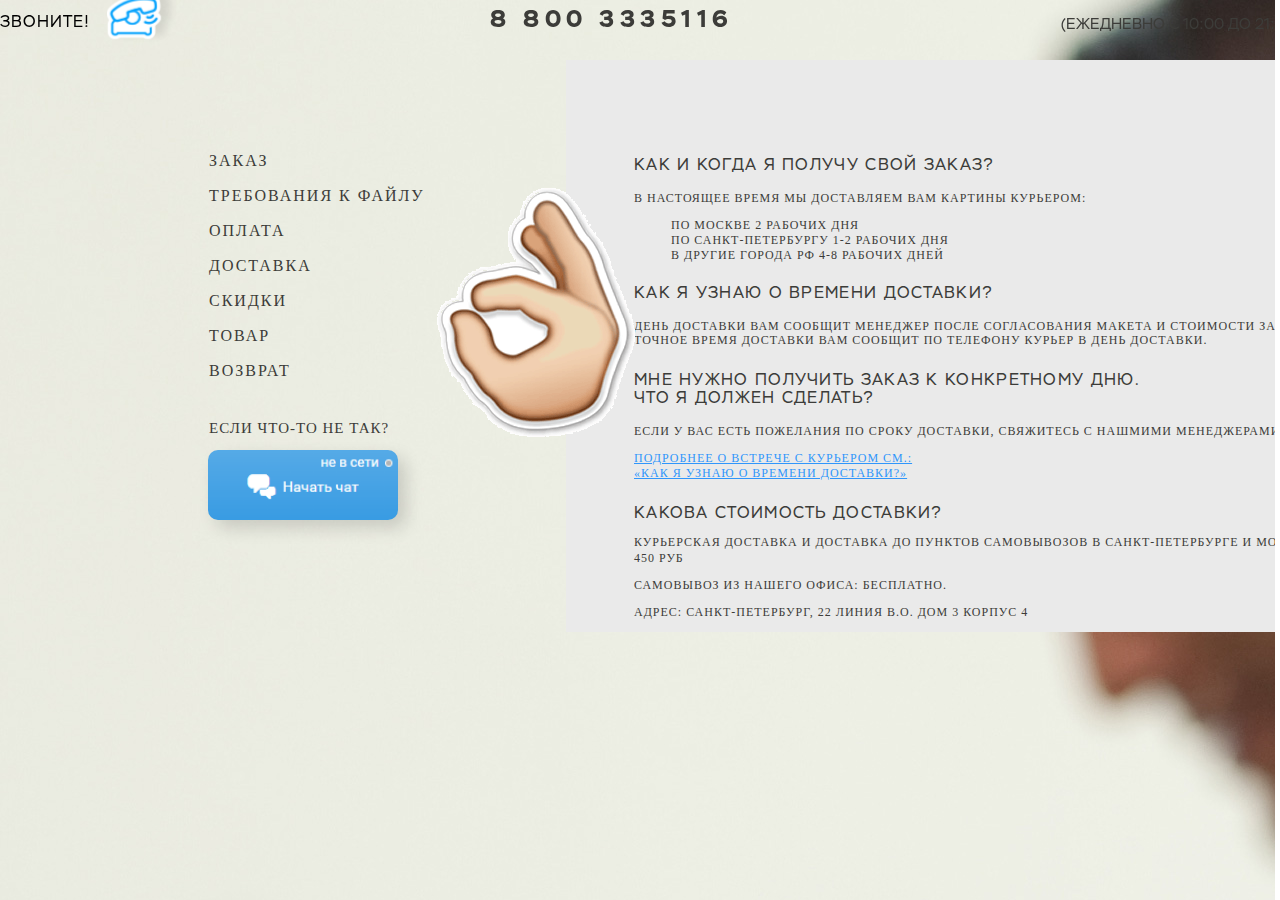
<file: support.html>
<!DOCTYPE html>
<html>

<head>
    <title>Pics 2 Pics</title>
    <meta charset="utf-8" />
    <link rel="stylesheet" type="text/css" href="css/style.css">
    <link rel="stylesheet" type="text/css" href="css/style_huge.css">
    <link rel="stylesheet" type="text/css" href="css/style_support.css">
    <link rel="stylesheet" type="text/css" href="plugins/fullpage/jquery.fullpage.min.css">
    <link rel="stylesheet" type="text/css" href="plugins/jqueryui-effects/jquery-ui.min.css">
</head>

<body>
    <!-- .stripe -->
    <div class="stripe hideBlocks">
        <div class="wrap">
            <span class="logo"></span>
            <div class="call">
                <a href="#">звоните!</a>
                <div class="call_dropdown">
                    <p>Закажите бесплатный обратный звонок</p>
                    <input type="text" placeholder="Введите ваш номер телефона" />
                    <a href="#">заказать</a>
                </div>
            </div>
            <h3>8 800 3335116</h3>
            <span class="period">(ежедневно с 10:00 до 21:00)</span>
            <a href="#" class="menu_open" data-open="nav" data-target="#nav">
                <span></span>
                <span></span>
                <span></span>
            </a>
        </div>
    </div>
    <!-- /.stripe -->
    <div class="left-block">
        <ul class="list">
            <li>Заказ</li>
            <li>Требования к файлу</li>
            <li>Оплата</li>
            <li>Доставка</li>
            <li>Скидки</li>
            <li>Товар</li>
            <li>Возврат</li>
        </ul>
        <div class="question">Если что-то не так?</div>
        <a class="chatBtn-sup" href=""></a>
    </div>
    <div class="right-block">
        <div class="text">
        <div class="first-part">
            <p class="large-text"> Как и когда я получу свой заказ?</p>
            <p class="norm-text">в настоящее время Мы доставляем ВАМ картины курьером:</p>
            <ul class="text-list">
                <li>по Москве 2 рабОЧИХ дня</li>
                <li>по Санкт-Петербургу 1-2 рАБОЧИХ ДнЯ</li>
                <li>в дрУГИЕ Города РФ 4-8 рАБОЧИХ ДнЕЙ</li>
            </ul>
            </div>
            <div class="second-part">
            <p class="large-text">Как я узнаю о времени доставки?</p>
            <p class="norm-text norm-text-close">День доставки вам сообщит менеджер после согласования макета и стоимости заказа.</p>
            <p class="norm-text norm-text-close3">Точное время доставки вам сообщит по телефону курьер в день доставки.</p>
            <p class="large-text large-text-close">Мне нужно получить заказ к конкретному дню.</p>
            <p class="large-text"> Что я должен сделать?</p>
            <p class="norm-text">Если у вас есть пожелания по сроку доставки, свяжитесь с нашмими менеджерами.</p>
            <a class="link-text" href="#">подробнее о встрече с курьером см.:</a><br>
            <a class="link-text link-text-underline" href="#">«Как я узнаю о времени доставки?»</a>
            </div>
            <div class="third-part">
            <p class="large-text">какова стоимость доставки?</p>
            <p class=" norm-text norm-text-close2" >курьерская доставка и доставка до пунктов самовывозов в санкт-петербурге и москве:</p>
            <p class="norm-text">450 руб</p>
            <p class="norm-text">самовывоз из нашего офиса: бесплатно.</p>
            <p class="norm-text">адрес: санкт-петербург, 22 линия в.о. дом 3 корпус 4</p>
            </div>
        </div>
    </div>
    <!-- Scripts -->
    <script type="text/javascript" src="js/jquery.js"></script>
    <script type="text/javascript" src="plugins/jqueryui-effects/jquery-ui.min.js"></script>
    <script type="text/javascript" src="plugins/tweenlite/TweenLite.min.js"></script>
    <script type="text/javascript" src="plugins/tweenlite/plugins/CSSPlugin.min.js"></script>
    <script type="text/javascript" src="plugins/tweenlite/easing/EasePack.min.js"></script>
    <script type="text/javascript" src="plugins/fullpage/jquery.easings.min.js"></script>
    <script type="text/javascript" src="plugins/fullpage/jquery.slimscroll.min.js"></script>
    <script type="text/javascript" src="plugins/fullpage/jquery.fullpage.min.js"></script>
    <script type="text/javascript" src="js/Site.js"></script>
    <script type="text/javascript" src="js/popup.js"></script>
</body>

</html>
</file>
<file: css/style.css>
/************************************************************
  Fonts
************************************************************/

@font-face {
  font-family: "Stem_medium";
  src: url("../font/stem/Stem-Medium.eot?") format("eot"),
     url("../font/stem/Stem-Medium.woff") format("woff"),
     url("../font/stem/Stem-Medium.ttf") format("truetype");
}
@font-face {
  font-family: "Stem_regular";
  src: url("../font/stem-fonts/stm55.eot?") format("eot"),
     url("../font/stem-fonts/stm55.woff") format("woff"),
     url("../font/stem-fonts/stm55.ttf") format("truetype");
}
@font-face {
  font-family: "Stem_hairline";
  src: url("../font/stem-fonts/stm15.eot?") format("eot"),
       url("../font/stem-fonts/stm15.woff") format("woff"),
       url("../font/stem-fonts/stm15.ttf") format("truetype");
}
@font-face {
  font-family: "Stem_thin";
  src: url("../font/stem-fonts/stm25.eot?") format("eot"),
     url("../font/stem-fonts/stm25.woff") format("woff"),
     url("../font/stem-fonts/stm25.ttf") format("truetype");
}
@font-face {
  font-family: "Stem_bold";
  src: url("../font/stem-fonts/stm75.eot?") format("eot"),
     url("../font/stem-fonts/stm75.woff") format("woff"),
     url("../font/stem-fonts/stm75.ttf") format("truetype");
}
@font-face {
  font-family: "Stem_light";
  src: url("../font/stem-fonts/stm45.eot?") format("eot"),
     url("../font/stem-fonts/stm45.woff") format("woff"),
     url("../font/stem-fonts/stm45.ttf") format("truetype");
}
@font-face {
  font-family: "Stem_light_italic";
  src: url("../font/stem-fonts/stm46.eot?") format("eot"),
     url("../font/stem-fonts/stm46.woff") format("woff"),
     url("../font/stem-fonts/stm46.ttf") format("truetype");
}
@font-face {
  font-family: "Stem_medium_italic";
  src: url("../font/stem-fonts/stm66.eot?") format("eot"),
       url("../font/stem-fonts/stm66.woff") format("woff"),
       url("../font/stem-fonts/stm66.ttf") format("truetype");
}
@font-face {
  font-family: "Stem_italic";
  src: url("../font/stem-fonts/stm56.eot?") format("eot"),
     url("../font/stem-fonts/stm56.woff") format("woff"),
     url("../font/stem-fonts/stm56.ttf") format("truetype");
}
@font-face {
  font-family: 'ShangoSansRegular';
  src: url('../font/shango-sans/ShangoSansRegular.eot');
  src: url('../font/shango-sans/ShangoSansRegular.eot?#iefix') format('embedded-opentype'),
       url('../font/shango-sans/ShangoSansRegular.woff2') format('woff2'),
       url('../font/shango-sans/ShangoSansRegular.woff') format('woff'),
       url('../font/shango-sans/ShangoSansRegular.ttf') format('truetype'),
       url('../font/shango-sans/ShangoSansRegular.svg#ShangoSansRegular') format('svg');
  font-weight: normal;
  font-style: normal;
}


/************************************************************
  Basic styles
************************************************************/

html{ font-size: 100%; }
body{ margin: 0; min-width: 1300px; }
.wrap{ width: 1300px; margin: 0 auto; /*height: 100%;*/ }
.clearfix{ clear: both; }
.text-center{ text-align: center; }
.text-right{ text-align: right; }
.hidden{ display: none; }
.section{ position: relative; }

.slimScrollBar{ display: none !important; }

.rotated {
    -webkit-transform-origin: 100% 0;
    transform-origin: 100% 0;

    -webkit-transform: rotate(-90deg);
    transform: rotate(-90deg);
    filter: progid:DXImageTransform.Microsoft.BasicImage(rotation=3);
}



/************************************************************
  Common elements
************************************************************/

/* Fixed to top line */
@media only screen and (max-width: 1440px){
    .stripe .call{
        left: 0px !important;
    }
    .stripe .logo{
        left: -15px !important;
    }
    .stripe .period{
        right: 0 !important;
    }
    .stripe .menu_open{
        right: 0 !important;
    }
    .stripe .wrap{
        position: relative;
    }
}
.stripe{
    position: fixed;
    top: 0;
    left: 0;
    width: 100%;
    font-size: 100%;
    z-index: 70;
    padding-top: 0px;
    padding-bottom: 0px;
    -webkit-transition: background 0.2s ease-out;
    transition: background 0.2s ease-out;
}
.stripe h3{
    text-align: center;
    font-size: 24px;
    margin: 0;
    margin-top: 9px;
    line-height: 20px;
    letter-spacing: 5.5px;
    font-family: "Stem_bold", sans-serif;
    margin-left: -76px;
}
.stripe .call{
    position: absolute;
    top: -10px;
    left: 3.3rem;
    height: 50px;
}
.stripe .call > a{
    line-height: 3.125rem;
    font-size: 16px;
    letter-spacing: 1px;
    text-transform: uppercase;
    text-decoration: none;
    color: #000;
    position: relative;
    font-family: "Stem_regular", sans-serif;
}
.stripe .call > a:after{
    display: block;
    content: "";
    position: absolute;
    top: -25px;
    left: 115px;
    width: 55px;
    height: 55px;
    background-repeat: no-repeat;
    background-size: 100%;
    background-position: center;
    background-image: url('../img/p2p-phone-icon.png');
    -webkit-transform: scale(1.3);
            transform: scale(1.3);

}
.stripe .call > div{
    display: none;
    position: absolute;
    width: 390px;
    padding: 10px 24px;
    height: 180px;
    top: 50px;
    left: 0px;
    background: #fbeb95;
    box-shadow: 0 0 32px 0 rgba(0,0,0,0.2);
    z-index: 1010;
    box-sizing: border-box;
    text-align: center;
}
.stripe .call > div.opened{
    display: block;
}
.stripe .call > div p{
    font-family: "Stem_light", sans-serif;
    font-size: 0.9rem;
    color: #00c853;
    text-transform: uppercase;
}
.stripe .call > div input{
    font-family: "Stem_light", sans-serif;
    font-size: 0.9rem;
    color: #000;
    border: none;
    height: 35px;
    line-height: 35px;
    padding: 0 5px;
    width: 100%;
    margin: 5px 0;
    outline: none;
    box-sizing: border-box;
}
.stripe .call > div a{
    display: inline-block;
    height: 38px;
    line-height: 38px;
    padding: 0 15px;
    text-decoration: none;
    text-transform: uppercase;
    font-family: "Stem_bold", sans-serif;
    font-size: 1rem;
    background: #63dd16;
    color: #fff;
    border-radius: 3px;
    letter-spacing: 1px;
    margin-top: 20px;
}
.stripe .period{
    position: absolute;
    top: -10px;
    line-height: 50px;
    font-family: "Stem_regular", sans-serif;
}
.stripe .logo{
    display: inline-block;
    position: absolute;
    top: 52px;
    left: 52px;
    height: 122px;
    width: 100px;
    opacity: 1;
    -webkit-transition: all 0.2s ease-out;
    transition: all 0.2s ease-out;

    background-repeat: no-repeat;
    background-size: contain;
    background-image: url(../img/logo.png);
}
.stripe .menu_open{
    display: inline-block;
    position: absolute;
    top: 74px;
    right: 70px;
    height: 60px;
    width: 60px;
    background: #fff;
    padding: 23px 0;
    box-shadow: 0 0 32px 0 rgba(0,0,0,0.1);
    box-sizing: border-box;
    opacity: 1;
    -webkit-transition: all 0.2s ease-out;
    transition: all 0.2s ease-out;
}
.stripe .menu_open span{
    position: relative;
    width: 24px;
    height: 3px;
    background: #000;
    display: block;
    margin-bottom: 3px;
    left: 50%;
    margin-left: -12px;
}
.stripe.hideBlocks .logo,
.stripe.hideBlocks .menu_open{
    opacity: 0 !important;
}


/* Fixed to bottom button */
.actionBtn.fixed{
    position: fixed;
    bottom: 3px;
    left: 48%;
    margin-left: -156px;
}
.actionBtn{
    width: 312px;
    height: 180px;
    line-height: 180px;
    z-index: 50;
    font-size: 100%;

    background-position: center;
    background-repeat: no-repeat;
    background-size: cover;
    background-image: -webkit-radial-gradient(center ellipse, rgba(3,162,254,1) 0%, rgba(162,221,255,0) 72%, rgba(255,255,255,0) 100%);
    background-image: radial-gradient(ellipse at center, rgba(3,162,254,1) 0%, rgba(162,221,255,0) 72%, rgba(255,255,255,0) 100%);

    text-align: center;
}
.actionBtn-footer{
    background-image: -webkit-radial-gradient(center ellipse, rgba(250,99,62,1) 0%, rgba(253,197,184,0) 72%, rgba(255,255,255,0) 100%);
    background-image: radial-gradient(ellipse at center, rgba(250,99,62,1) 0%, rgba(253,197,184,0) 72%, rgba(255,255,255,0) 100%);
}
.actionBtn a{
    display: inline-block;
    height: 47px;
    line-height: 49px;
    font-family: 'ShangoSansRegular', sans-serif;
    text-decoration: none;
    font-size: 16px;
    font-weight: 700;
    letter-spacing: 3px;
    border: 2px solid #fff;
    border-radius: 40px;
    color: #fff;
    background: transparent;
    padding: 8px 28px;

    -webkit-transition: all 0.2s ease-out;
    transition: all 0.2s ease-out;
}

.actionBtn a:hover{
    background: #fff;
    color: #03a3fe;
}
.actionBtn span{
    display: inline-block;
    position: absolute;
    top: 15px;
    left: 3px;

    width: 150px;
    height: 78px;
    background-position: center;
    background-repeat: no-repeat;
    background-size: cover;
    background-image: url(../img/for_free_blue.png);
}
.actionBtn-footer span{
    background-image: url(../img/for_free.png);
    background-size: 65%;
}
.chatBtn {
  width: 190px;
  height: 70px;
  line-height: 180px;
  z-index: 50;
  font-size: 100%;
  border-radius: 10px;

  background-position: center;
  background-repeat: no-repeat;
  background-size: cover;
  background-color: #51a8e6;
  background-image: url(../img/Chatbtn.png);

  text-align: center;
  box-shadow: 8px 8px 17px 0 rgba(0,0,0,0.15);
}
/* Sections title */
.sectionTitle{
    padding-left: 290px;
    font-family: 'ShangoSansRegular', sans-serif;
    font-size: 70px;
    margin: 0;
    text-align: center;
    font-weight: 400;
}


/* nav block */
.menu{
    position: fixed;
    top: 0;
    left: 0;
    right: 0;
    bottom: 0;
    z-index: 10000;
    display: none;
    opacity: 0;
}
.menu .main_wrap{
    position: absolute;
    left: 0;
    top: 0;
    right: 0;
    bottom: 0;
    padding: 10px 60px;
    background-color: rgba(255,255,255,0.90);
}
.menu a.close{
    display: inline-block;
    position: absolute;
    top: 80px;
    right: 47px;
    width: 40px;
    height: 40px;

    background-repeat: no-repeat;
    background-size: cover;
    background-position: center;
    background-image: url(../img/icons/close.png);
}
.menu .main_wrap{
    background-color: rgba(249, 110, 34, 0.84);
}
.menu .wrap_table{
    display: table;
    width: 100%;
    height: 100%;
}
.menu .wrap_cell{
    display: table-cell;
    vertical-align: middle;
    width: 100%;
    height: 100%;
}
.menu ul{
    margin: 0;
    padding: 0;
    font-size: 100%;
}
.menu ul ul{
    margin: 5px 0;
}
.menu ul li{
    list-style: none;
    margin-bottom: 3px;
}
.menu ul.menu_list > li > a{
    position: relative;
    font-family: "Stem_bold", sans-serif;
    color: #fff;
    text-decoration: none;
    text-transform: uppercase;
    font-size: 1.6em;
    letter-spacing: 2px;
}
.menu ul.menu_list ul a{
    position: relative;
    font-family: "Stem_regular", sans-serif;
    color: #fff;
    text-decoration: none;
    text-transform: uppercase;
    font-size: 0.9em;
}
.menu ul.menu_list a:hover{
    color: #ffeca8;
}
.menu ul.menu_list a:hover:after{
    display: block;
    content: "";
    position: absolute;
    bottom: 1px;
    left: 0;
    height: 1px;
    width: 100%;
    background: #ffeca8;
}
.menu ul li.hover ul{
    position: static;
}
.menu ul ul{
    position: absolute;
    left: -10000px;
}


/* suppurt block */



/************************************************************
  Intro block
************************************************************/

.section.intro{
    font-size: 100%;
}
.section.intro .wrap{
    position: relative;
}
.section.intro .content{
    position: absolute;
    top: 0;
    left: 0;
    right: 0;
    bottom: 0;
    width: 100%;
    background-position: 0 0 0 0;
    background-repeat: no-repeat;
    background-size: cover;
    background-image: url("../img/bg.jpg");
}
.section.intro h1{
    letter-spacing: 5.5px;
    font-family: 'ShangoSansRegular';
    color: #fff;
    text-transform: uppercase;
    font-size: 70px;
    font-weight: 400;
    text-shadow: 10px -10px 10px rgba(0,0,0,0.1);
}
.section.intro .by_you{
    float: left;
    /*margin-top: 112px;*/
    margin-top: 6.5%;
    margin-left: 1.1%;
    /*margin-left: 18px;*/
    text-align: left;
}
.section.intro .by_us{
    float: right;
    /*margin-top: 112px;*/
    margin-top: 6.5%;
    /*margin-right: 100px;*/
    margin-right: 5.8%;
    text-align: right;
}
/*.section.intro .stickers{
  float: right;
}*/
.order1 {
    width: 200px;
    height: 148px;
    position: absolute;
    right: 80px;
    top: 540px;
    display: none;
}

.white-circle {
    width: 197px;
    height: 192px;
    position: absolute;
    right: 80px;
    top: 300px;
    display: none;
}

.blue-circle {
    width: 172px;
    height: 172px;
    border-radius: 50%;
    position: absolute;
    right: 315px;
    top: 425px;
    display: none;
}




/************************************************************
  Service block
************************************************************/

@media only screen and (max-width: 1440px){
    .section.service .service_wrap{
        width: 1170px;
        margin: 0 auto;
    }
    .section.service .service_wrap .service-block{
        width: 390px !important;
    }
}
@media only screen and (max-height: 800px){
    .section.service .service_wrap .service-block{
        height: 200px !important;
    }
    .section.service .service_wrap .service-block .icon{
        width: 80px !important;
        height: 80px !important;
    }
    .section.service .service_wrap .service-block h4{
        font-size: 0.8em !important;
    }
}

.section.service{
    font-size: 100%;
    background: #eaeaea url("../img/background_service.png") center no-repeat;
    background-size: 100%;
}
.section.service .wrap{
    display: -webkit-box;
    display: -webkit-flex;
    display: -ms-flexbox;
    display: flex;
    -webkit-box-orient: vertical;
    -webkit-box-direction: normal;
    -webkit-flex-direction: column;
        -ms-flex-direction: column;
            flex-direction: column;
    -webkit-box-pack: justify;
    -webkit-justify-content: space-between;
        -ms-flex-pack: justify;
            justify-content: space-between;
    -webkit-flex-wrap: wrap;
        -ms-flex-wrap: wrap;
            flex-wrap: wrap;
    padding-top: 75px;
    padding-bottom: 80px;
    max-width: 1300px;
}
.section.service .wrap .sectionTitle{
  padding-left: 0px;
  text-align: center;
  font-family: 'ShangoSansRegular';
  letter-spacing: 5.5px;
  font-size: 70px;
  font-weight: 400;
  margin-top: 0px;
  margin-bottom: 75px;
  padding-right: 68px;
}
.section.service .service_wrap{
    overflow: hidden;
    padding: 0;
    padding-top: 270px;
    padding-left: 20px;
}
.section.service .service_wrap .service-block{
    width: 430px;
    float: left;
    height: 255px;
    text-align: center;
    margin-left: 260px;
    margin-top: 10px;
    margin-bottom: 80px;
}
.section.service .service_wrap .service-block:nth-child(odd){
    margin-left: 20px;
    margin-top: 0px;
    margin-bottom: 80px;
}
/*//////////////////////////////////////////////////////////////////////////////*/
.section.service .service_wrap .service-block-nature{
  margin-left: 260px;
  margin-top: 188px;
  margin-bottom: 15px;
  position: relative;
}
.section.service .service_wrap .service-block:last-child{
  margin-bottom: 0;
}
.section.service .service_wrap .service-block-nature::after{
    content: '';
    display: block;
    background: url('../img/icons/icon-01.png') no-repeat center;
    height: 220px;
    width: 220px;
    position: absolute;
    bottom: 240px;
    left: 103px;
}
/*//////////////////////////////////////////////////////////////////////////////*/
.section.service .service_wrap .service-block-car{
    margin-top: 0px;
    margin-left: 286px;
    position: relative;
}
.section.service .service_wrap .service-block-car::after{
    content: '';
    display: block;
    background: url('../img/icons/icon-02.png') no-repeat center;
    height: 220px;
    width: 250px;
    position: absolute;
    bottom: 215px;
    left: 50px;
}
/*//////////////////////////////////////////////////////////////////////////////*/
.section.service .service_wrap .service-block-thumb_up{
    margin-left: 286px;
    position: relative;
}
.section.service .service_wrap .service-block-thumb_up::after{
    content: '';
    display: block;
    background: url('../img/icons/icon-04.png') no-repeat center;
    height: 220px;
    width: 250px;
    position: absolute;
    bottom: 215px;
    left: 88px;
}
/*//////////////////////////////////////////////////////////////////////////////*/
.section.service .service_wrap .service-block-smile{
    margin-left: 285px;
    margin-top: 0px;
    position: relative;
}
.section.service .service_wrap .service-block-smile::after{
    content: '';
    display: block;
    background: url('../img/icons/icon-05.png') no-repeat center;
    height: 220px;
    width: 250px;
    position: absolute;
    bottom: 210px;
    left: 92px;
}
/*//////////////////////////////////////////////////////////////////////////////*/
.section.service .service_wrap .service-block-sun{
    margin-left: 285px;
    margin-top: 15px;
    position: relative;
    padding-top: 13px;
}
.section.service .service_wrap .service-block-sun::after{
    content: '';
    display: block;
    background: url('../img/icons/icon-06.png') no-repeat center;
    height: 220px;
    width: 250px;
    position: absolute;
    bottom: 210px;
    left: 88px;
}
/*//////////////////////////////////////////////////////////////////////////////*/
.section.service .service_wrap .service-block-stars{
    margin-left: 285px;
    margin-top: 13px;
    position: relative;
}
.section.service .service_wrap .service-block-stars::after{
    content: '';
    display: block;
    background: url('../img/icons/icon-03.png') no-repeat center;
    height: 220px;
    width: 250px;
    position: absolute;
    bottom: 202px;
    left: 92px;
}
/*//////////////////////////////////////////////////////////////////////////////*/
.section.service .service_wrap .service-block h4{
    font-family: "StemBold", sans-serif;
    font-size: 12px;
    text-transform: uppercase;
    color: #000;
    letter-spacing: 2px;
    margin: 10px 0 0 0;
    font-weight: 700;
}
.section.service .service_wrap .service-block p{
    font-family: "Stem-Regular", sans-serif;
    font-size: 12px;
    letter-spacing: 2px;
    color: #000;
    margin: 7px 0 0px 0;
    text-transform: uppercase;
}
.section.service .service_wrap .service-block a{
    font-family: "Stem_italic", sans-serif;
    font-size: 12px;
    color: #62acf6;
}
.section.service .service_wrap .service-block a.light{
    color: #88e04f;
}


/************************************************************
  About block
************************************************************/
.section .about{
    font-size: 100%;
    position: relative;
}
/*////////////////////////////////////////////////////////////////////////////*/
.section.about .sectionTitle{
  text-align: center;
  font-family: 'ShangoSansRegular';
  letter-spacing: 5.5px;
  font-size: 70px;
  font-weight: 400;
  margin-top: 5px;
  margin-bottom: 10px;
  margin-right: 360px;
  position: relative;
}
.section.about .sectionTitle .rus-sun{
  display: inline-block;
  vertical-align: bottom;
  padding: 0;
  width: 65px;
  height: 70px;
  background: url('../img/emoji/0006.png') no-repeat bottom;
  background-size: cover;
}
/*////////////////////////////////////////////////////////////////////////////*/
.section.about .wrap{
    background: #eaeaea;
    /*padding-top: 70px;
    padding-bottom: 80px;*/
    padding-top: 4%;
    padding-bottom: 5.5%;
}
.section.about .about_wrap{
    /*width: 1588px;*/
    width: 92.85%;
    margin: 0 auto;
    margin-left: 0px;
    /*padding-left: 20px;*/
    padding-left: 1.2%;
}
.section.about .about_group{
    display: -webkit-box;
    display: -webkit-flex;
    display: -ms-flexbox;
    display: flex;
    -webkit-box-orient: horizontal;
    -webkit-box-direction: normal;
    -webkit-flex-direction: row;
        -ms-flex-direction: row;
            flex-direction: row;
    -webkit-box-pack: justify;
    -webkit-justify-content: space-between;
        -ms-flex-pack: justify;
            justify-content: space-between;
    -webkit-box-align: center;
    -webkit-align-items: center;
        -ms-flex-align: center;
            align-items: center;
    /*margin-top: 52px;*/
    margin-top: 3.2%;
    margin-left: 0px;
    /*margin-right: -20px;*/
    /*margin-right: -1.2%;*/
    /*margin-bottom: -120px;*/
    margin-bottom: -7.7%;
    padding: 0;
    position: relative;
    width: 100%;
}
.section.about .about_group:last-child{
  /*margin-bottom: 100px;*/
  margin-bottom: 7.5%;
}
/*/////////////////////////////////////////////////////////////////////////////*/
/*/////////////////////////////////////////////////////////////////////////////*/
/*/////////////////////////////////////////////////////////////////////////////*/
.section.about .about_group .col_min{
    display: -webkit-box;
    display: -webkit-flex;
    display: -ms-flexbox;
    display: flex;
    -webkit-box-orient: vertical;
    -webkit-box-direction: normal;
    -webkit-flex-direction: column;
        -ms-flex-direction: column;
            flex-direction: column;
    -webkit-box-align: start;
    -webkit-align-items: flex-start;
        -ms-flex-align: start;
            align-items: flex-start;
    background: #fff;
    /*width: 820px;*/
    width: 51.6%;
    padding-top: 62px;
    padding-bottom: 53px;
    padding-left: 70px;
    padding-right: 140px;
}
.section.about .about_group-two .col_min,
.section.about .about_group-four .col_min,
.section.about .about_group-six .col_min{
    padding-top: 62px;
    padding-bottom: 53px;
    padding-left: 145px;
    padding-right: 64px;
    /*width: 895px;*/
}
/*/////////////////////////////////////////////////////////////////////////////*/
.section.about .about_group .col_max{
    width: 490px;
    height: 490px;
    /*width: 30.9%;
    height: 30.9%;*/
}
.section.about .about_group-two .col_max,
.section.about .about_group-four .col_max,
.section.about .about_group-six .col_max{
  margin-right: 0px;
}
/*/////////////////////////////////////////////////////////////////////////////*/
/*/////////////////////////////////////////////////////////////////////////////*/
/*/////////////////////////////////////////////////////////////////////////////*/
.section.about .about_group-four .col_min-four,
.section.about .about_group-six .col_min-six{
    -webkit-box-align: end;
    -webkit-align-items: flex-end;
        -ms-flex-align: end;
                -ms-grid-row-align: flex-end;
            align-items: flex-end;
}
.section.about .about_group-one .col_min{
    position: relative;
  }
.section.about .about_group-two .col_min{
  display: -webkit-box;
  display: -webkit-flex;
  display: -ms-flexbox;
  display: flex;
  -webkit-box-orient: horizontal;
  -webkit-box-direction: normal;
  -webkit-flex-direction: row;
      -ms-flex-direction: row;
          flex-direction: row;
  -webkit-box-pack: justify;
  -webkit-justify-content: space-between;
      -ms-flex-pack: justify;
          justify-content: space-between;
}
.section.about .about_group-two .col_min-column{
  display: -webkit-box;
  display: -webkit-flex;
  display: -ms-flexbox;
  display: flex;
  -webkit-box-orient: vertical;
  -webkit-box-direction: normal;
  -webkit-flex-direction: column;
      -ms-flex-direction: column;
          flex-direction: column;
  -webkit-box-pack: justify;
  -webkit-justify-content: space-between;
      -ms-flex-pack: justify;
          justify-content: space-between;
}
.section.about .about_group-one .col_min-column{
  display: -webkit-box;
  display: -webkit-flex;
  display: -ms-flexbox;
  display: flex;
  -webkit-box-orient: vertical;
  -webkit-box-direction: normal;
  -webkit-flex-direction: column;
      -ms-flex-direction: column;
          flex-direction: column;
  -webkit-box-pack: justify;
  -webkit-justify-content: space-between;
      -ms-flex-pack: justify;
          justify-content: space-between;
  position: relative;
}
/*/////////////////////////////////////////////////////////////////////////////*/
/*/////////////////////////////////////////////////////////////////////////////*/
/*/////////////////////////////////////////////////////////////////////////////*/
.col_min p{
    vertical-align: middle;
    margin: 0;
    font-family: "Stem-Regular", sans-serif;
    font-size: 12px;
    line-height: 20px;
    letter-spacing: 3px;
    color: #ff3703;
    text-align: left;
    text-transform: uppercase;
    font-weight: 700;
}
.about_group-two .col_min-column p,
.about_group-four .col_min-four p,
.about_group-six .col_min-six p{
    text-align: right;
}
.col_min h3{
    vertical-align: middle;
    margin: 0;
    padding: 0;
    margin-bottom: 20px;
    font-family: "Stem-Medium", sans-serif;
    font-size: 28px;
    letter-spacing: 6.5px;
    font-weight: bold;
    color: #ff3703;
    text-align: left;
    text-transform: uppercase;
}
.about_group-two .col_min h3{
    text-align: right;
}
/*/////////////////////////////////////////////////////////////////////////////*/
.section.about .about_group-six .col_min{
  position: relative;
}
.section.about .about_group-six .col_min::after{
  content: '';
  position: absolute;
  top: 160px;
  left: 300px;
  width: 300px;
  height: 320px;
  background: url('../img/emoji/honey2_large.png') no-repeat 50%/cover;
}
/*/////////////////////////////////////////////////////////////////////////////*/
/*/////////////////////////////////////////////////////////////////////////////*/
/*/////////////////////////////////////////////////////////////////////////////*/
.static-btn{
  position: absolute;
  /*top:-50px;
  left: 650px;*/
  top: 10%;
  left: 61%;
  display: block;
  /*width: 300px;*/
  width: 31%;
  height: 65%;
  /*height: 300px;*/
  background: url('../img/btn-static.png') no-repeat center;
  background-size: 100%;
}
.block-btn{
  position: absolute;
  /*top: 120px;
  left: 50px;*/
  top: 35%;
  left: 0%;
  display: block;
  /*width: 250px;
  height: 250px;*/
  width: 28%;
  height: 30%;
  background: url('../img/btn-block.png') no-repeat center;
  background-size: contain;
}
/*/////////////////////////////////////////////////////////////////////////////*/
/*/////////////////////////////////////////////////////////////////////////////*/
/*/////////////////////////////////////////////////////////////////////////////*/
/*/////////////////////////////////////////////////////////////////////////////*/
.about_block.recall{
    position: relative;
    overflow: hidden;
    background-repeat: no-repeat;
    background-position: center;
    background-size: cover;
    z-index: 20;
    width: 490px;
    height: 490px;
}
.about_block.recall .layer{
    position: absolute;
    display: table;
    width: 100%;
    height: 100%;
    top: 0;
    left: 0;
    z-index: 25;
    background: rgba(255, 51, 0, 0.84);
    opacity: 0;
}
.about_block.recall .layer > div{
    display: table-cell;
    vertical-align: middle;
    width: 100%;
    height: 100%;
    z-index: 30;
    text-align: center;
}
/*////////////////////////////////////////////////////////////////////////*/
.about_block.recall .layer .photo{
    position: absolute;
    display: block;
    top: 40px;
    left: 230px;
    margin-left: -55px;
    height: 170px;
    width: 170px;
    background-repeat: no-repeat;
    background-position: center;
    background-size: 100%;

}
.about_block.recall .layer .photo:before{
    position: absolute;
    display: block;
    content: "";
    left: -116px;
    top: 68px;
    width: 135px;
    height: 135px;
    background-repeat: no-repeat;
    background-position: center;
    background-size: 80%;
    background-image: url(../img/cite.png);
}
/*////////////////////////////////////////////////////////////////////////*/
.about_group-two .about_block.recall .layer .photo{
    top: 50px;
    left: 230px;
    margin-left: -55px;
}
.about_group-two .about_block.recall .layer .photo:before{
    left: -112px;
    top: 72px;
}
.about_group-three .about_block.recall .layer .photo{
    top: 40px;
    left: 218px;
    margin-left: -55px;
}
.about_group-three .about_block.recall .layer .photo:before{
    left: -111px;
    top: 72px;
}
.about_group-four .about_block.recall .layer .photo:before{
    left: -111px;
    top: 72px;
}

.about_group-five .about_block.recall .layer .photo{
  top: 40px;
  left: 222px;
  margin-left: -55px;
}
.about_group-five .about_block.recall .layer .photo:before{
    left: -110px;
    top: 72px;
}
.about_group-six .about_block.recall .layer .photo{
  top: 38px;
  left: 224px;
  margin-left: -55px;
}
.about_group-six .about_block.recall .layer .photo:before{
    left: -108px;
    top: 72px;
}

/*////////////////////////////////////////////////////////////////////////*/
.about_block.recall .layer p{
    font-family: "Stem_regular", sans-serif;
    font-size: 16px;
    color: #fff;
    width: 100%;
    margin: 0 auto;
    line-height: 21px;
    letter-spacing: 2px;
    margin-top: 20px;
}
.about_block.recall:first-child .layer p{
    margin-top: 115px;
}
.about_group-two .about_block.recall .layer p{
  margin-top: 95px;
}
.about_group-three .about_block.recall .layer p{
  margin-top: 73px;
}
.about_group-four .about_block.recall .layer p{
  margin-top: 73px;
}
.about_group-five .about_block.recall .layer p{
  margin-top: 73px;
}
.about_group-six .about_block.recall .layer p{
  margin-top: 95px;
}
/*////////////////////////////////////////////////////////////////////////*/

/*////////////////////////////////////////////////////////////////////////*/
.about_block.recall .layer .name{
    position: absolute;
    display: block;
    width: 100%;
    bottom: 110px;
    left: 0;
    font-family: "Stem_medium_italic", sans-serif;
    color: #fff;
    font-size: 16px;
    text-align: center;
}
.about_block.recall:first-child .layer .name{
  bottom: 70px;
  left: 0;
}
.about_group-two .about_block.recall:first-child .layer .name{
  bottom: 118px;
  left: 0;
}
.about_group-three .about_block.recall:first-child .layer .name{
  bottom: 128px;
  left: 0;
}
.about_group-four .about_block.recall:first-child .layer .name{
  bottom: 128px;
  left: 0;
}
.about_group-five .about_block.recall:first-child .layer .name{
  bottom: 128px;
  left: 0;
}
.about_group-six .about_block.recall:first-child .layer .name{
  bottom: 108px;
  left: 0;
}
/*////////////////////////////////////////////////////////////////////////*/
/*/////////////////////////////////////////////////////////////////////////////*/
/*/////////////////////////////////////////////////////////////////////////////*/
/*/////////////////////////////////////////////////////////////////////////////*/




/*@media only screen and (max-width: 1440px){
    .section.about .about_wrap{
        width: 1050px;
    }
    .section.about .about_group .col_min{
        width: 310px;
    }
    .section.about .about_group .col_max{
        width: 680px;
    }
    .section.about .about_group .col_min .about_block{
        width: 310px;
        height: 310px;
    }
    .section.about .about_group .col_max .about_block{
        width: 490px;
        height: 490px;
        background-size: cover;
        box-shadow: 8px -6px 41.86px 4.14px rgba(0, 0, 0, 0.3);
    }
}*/


/************************************************************
  Styles block
************************************************************/

.section.styles{
    font-size: 100%;
    background: #d1eaff;
}
.section.styles .sectionTitle{
    text-align: center;
    font-family: 'ShangoSansRegular';
    letter-spacing: 5.5px;
    font-size: 70px;
    font-weight: 400;
    /*margin-top: 75px;*/
    margin-top: 4.5%;
    margin-bottom: 10px;
    padding-right: 360px;
    position: relative;
    z-index: 5;
}
.note{
  font-size: 50px;
  vertical-align: top;
}

/*.section.styles .table{
    display: table;
    height: 100%;
    width: 100%;
}
.section.styles .table .row{
    display: table-row;
}*/

.section.styles .wrap{
    padding-bottom: 80px;
    overflow: hidden;
    position: relative;
    height: 100%;
    box-sizing: border-box;
}

.section.styles .size_wrap,
.section.styles .price_wrap{
    width: 350px;
    padding-top: 8px;
    position: relative;
    z-index: 10;
    margin-left: 114px;
    position: relative;
}

.section.styles .price_wrap{
    float: right;
}


/*//////////////////////////////////////////////////////////////////////*/
.section.styles .size_wrap{
    float: left;

}
.section.styles .size_wrap ul{
    margin: 37px 0px 74px 8px;
    padding: 0;
    width: 100%;
    text-align: center;
    clear: both;
    position: relative;
}
.section.styles .size_wrap ul:after{
  display: block;
  content: '';
  width: 110px;
  height: 105px;
  position: absolute;
  background: url('../img/stripe.png') no-repeat center;
  background-size: 100%;
  top: -3px;
  left: 311px;
}
.section.styles .size_wrap ul li{
    margin-right: 17px;
    display: inline-block;
    list-style: none;
}
.section.styles .size_wrap ul li a{
    display: block;
    width: 30px;
    height: 30px;
    background: #fff;
    border-radius: 20px;
    margin: 10px;
    box-shadow: 8px -8px 17px 0 rgba(0,0,0,0.15);

    -webkit-transition: all 0.2s ease-out;
    transition: all 0.2s ease-out;
}
.section.styles .size_wrap ul li a.active,
.section.styles .size_wrap ul li a:hover,
.section.styles .size_wrap ul li a:active{
    background: #ff3703;
    box-shadow: 0 0 0 0 rgba(0,0,0,0);
}
/*//////////////////////////////////////////////////////////////////////*/
.size_wrap .size{
    width: 175px;
    height: 150px;
    float: left;
}
.size_wrap .size.big-right{
    height: 150px;
    margin: 0;
    margin-right: -15px;
    margin-left: 1px;
}

.size_wrap .size.big{
    height: 150px;
    margin-left: -12px;
}

.size_wrap .size.mid{
    height: 120px;
}
.size_wrap .size.sm{
    height: 100px;
}
.size_wrap .size .preview{
    margin: 0 auto;
    margin-top: 15px;
    margin-bottom: 5px;
    background: #fff;
    box-shadow: 8px -8px 17px 0 rgba(0,0,0,0.15);

    -webkit-transition: all 0.2s ease-out;
    transition: all 0.2s ease-out;
}
.size_wrap .size .preview.active,
.size_wrap .size .preview:hover{
    background: #ff3703;
    box-shadow: 0 0 0 0 rgba(0,0,0,0);
}
/*///////////////////////////////////////////////////////////////////////*/
.size_wrap .size .preview.sq_big{
    width: 70px; height: 70px;
    margin-left: 51px;
}
.size_wrap .size .preview.re_big{
    width: 99px; height: 70px;
    margin-left: 58.5px;
}
.size_wrap .size .preview.sq_mid{
    width: 44px; height: 44px;
    margin-top: 28px;
    margin-left: 52px;
}
.size_wrap .size .preview.re_mid{
    width: 70px; height: 45px;
    margin-top: 27px;
    margin-left: 63px;
}
.size_wrap .size .preview.sq_sm{
    width: 30px; height: 30px;
    margin-top: 41px;
    margin-left: 58px;
}
.size_wrap .size .preview.re_sm{
    width: 44px; height: 30px;
    margin-top: 41px;
    margin-left: 75px;
}
/*///////////////////////////////////////////////////////////////////////*/
.size_wrap .size h3{
    font-family: "Stem_medium", sans-serif;
    font-size: 26px;
    letter-spacing: 2px;
    text-align: center;
    margin: 0;
    margin-top: -2px;
    font-weight: normal;
}
.size_wrap .size h3 span{
    font-family: "Stem_hairline", sans-serif;
}
/*///////////////////////////////////////////////////////////////////////*/
.size_wrap .size .big-h3{
  margin-left: 0px;

}
.size_wrap .size .big-h3{
  margin-left: 0px;
}
.size_wrap .size .big-right-h3{
  margin-left: 38px;
}
.size_wrap .size .mid-left-h3{
  margin-left: -25px;
  margin-top: 2px;
}
.size_wrap .size .mid-right-h3{
  margin-left: 18px;
  margin-top: 2px;
}
.size_wrap .size .sm-left-h3{
  margin-left: -30px;
}
.size_wrap .size .sm-right-h3{
  margin-left: 18px;
}
/*///////////////////////////////////////////////////////////////////////*/
/*///////////////////////////////////////////////////////////////////////*/
.size_wrap .size p{
    font-family: "Stem_medium", sans-serif;
    font-size: 11px;
    text-transform: uppercase;
    text-align: center;
    line-height: 100%;
    margin: 3px 0;
    letter-spacing: 2px;
}
.size_wrap .size .big-right-p{
  margin-left: 40px;
}
.size_wrap .size .mid-left-p{
  margin-left: -25px;
}
.size_wrap .size .mid-right-p{
  margin-left: 20px;
}
.size_wrap .size .sm-left-p{
  margin-left: -25px;
}
.size_wrap .size .sm-right-p{
  margin-left: 20px;
}
/*///////////////////////////////////////////////////////////////////////*/
/*///////////////////////////////////////////////////////////////////////*/
.text-size  {
  font-family: "Stem-Regular", sans-serif;
  font-size: 12px;
  letter-spacing: 2px;
  font-weight: 400;
  text-transform: uppercase;
  position: absolute;
  bottom: 85px;
  left: 165px;
}
/*///////////////////////////////////////////////////////////////////////*/
.price_wrap .price{
    position: relative;
    width: 255px;
    height: 255px;
    border-radius: 170px;
    background: #ff3703;
    margin-top: 75px;
    margin-left: -172px;
    font-family: "Stem_light", sans-serif;
    color: #fff;
    font-size: 26px;
    padding: 60px 0 0 32px;
    box-sizing: border-box;
    line-height: 100%;
    z-index: 20;
}
/*///////////////////////////////////////////////////////////////////////*/
.price_wrap .price i{
    position: absolute;
    font-family: "Stem_light", sans-serif;
    font-size: 70px;
    top: 110px;
    left: 32px;
    font-style: normal;
    font-size: 70px;
}
/*///////////////////////////////////////////////////////////////////////*/
.price_wrap .price span{
    position: absolute;
    font-family: "Stem_light", sans-serif;
    font-size: 40px;
    color: rgba(0,0,0,0.5);
    top: 55px;
    left: 45px;
}
.price_wrap .price span:after{
    display: block;
    height: 7px;
    width: 105%;
    z-index: 30;
    position: absolute;
    bottom: 30px;
    left: -4px;
    content: "";
    background: rgba(255, 255, 255, 0.7);

    -webkit-transform-origin: 100% 0;
    transform-origin: 100% 0;

    -webkit-transform: rotate(-20deg);
    transform: rotate(-20deg);
}
/*///////////////////////////////////////////////////////////////////////*/
.price_wrap .price .rub{
  position: absolute;
  font-family: "Stem_light", sans-serif;
  font-size: 69px;
  letter-spacing: 1px
  color: rgba(0,0,0,0.5);
  top: 175px;
  left: 47px;
}
.price_wrap .price .sticker{
    position: absolute;
    left: 100px;
    top: 165px;
    width: 160px;
    height: 160px;
    background-repeat: no-repeat;
    background-size: 100% 100%;
    background-position: center;
}
/*///////////////////////////////////////////////////////////////////////*/
.price_wrap > p{
    position: absolute;
    font-family: "Stem_medium", sans-serif;
    font-size: 12px;
    letter-spacing: 1.5px;
    text-transform: uppercase;
    width: 350px;
    color: #000;
    top: 430px;
    right: 120px;
}
/*///////////////////////////////////////////////////////////////////////*/
/*///////////////////////////////////////////////////////////////////////*/
.section.styles .photo{
    position: absolute;
    width: 100%;
    height: 100%;
    z-index: 0;
    top: 0;
    bottom: 320px;
    left: 0;
    background-repeat: no-repeat;
    background-size: auto 86%;
    background-position: 50% 100%;
}
/*///////////////////////////////////////////////////////////////////////*/
/*///////////////////////////////////////////////////////////////////////*/

/************************************************************
  Contact block
************************************************************/

.section.contact{
    font-size: 100%;
    background: #eaeaea;
}
.section.contact .sectionTitle{
  text-align: center;
  font-family: 'ShangoSansRegular';
  letter-spacing: 5.5px;
  font-weight: 400;
  /*margin-top: 75px;margin-bottom: 77px;*/
  margin-top: 4.75%;
  margin-bottom: 6%;
  margin-right: 365px;
}
/*////////////////////////////////////////////////////////////////////////////*/
.section.contact .wrap{
    width: 89%;
    position: relative;
}
/*////////////////////////////////////////////////////////////////////////////*/
.section.contact .content{
    padding: 40px 0 15px 15px;
    clear: both;
    position: relative;
}
.section.contact .content .info{
    width: 900px;
    margin: 0 auto;
    /*margin-left: 260px;*/
    margin-left: 21.5%;
    margin-bottom: 100px;
}
.section.contact .content .info p{
    font-family: "Stem_regular", sans-serif;
    font-size: 16px;
    line-height: 23px;
    color: #000;
    text-transform: uppercase;
    text-align: left;
    letter-spacing: 1px;
}
.section.contact .content .info p:nth-child(2){
    margin-top: 24px;
}
.section.contact .content .info .textps{
    margin-top: 20px;
    font-weight: 600;
    letter-spacing: 1px;
}
.section.contact .content .info .tel{
    font-weight: 700;
    letter-spacing: 1px;
}
.section.contact .content .info p a{
    color: #03a3fe;
    font-style: italic;
}
/*////////////////////////////////////////////////////////////////////////////*/
.section.contact .to_left,
.section.contact .to_right{
    width: 295px;
    position: absolute;
    height: 100%;
    top: 0;
}

.section.contact .to_left{
    left: 0;
}
.section.contact .to_right{
    right: 0;
}
/*////////////////////////////////////////////////////////////////////////////*/
.section.contact .content .emoji{
    position: absolute;
    background-repeat: no-repeat;
    background-size: cover;
    background-position: center;
    z-index: 5;
}
.section.contact .content .emoji.human{
    height: 175px;
    width: 175px;
    bottom: 45px;
    left: -15px;
    background-image: url(../img/emoji/0034.png);
    background-size: 100%;
}
.section.contact .content .emoji.cloud{
    height: 137px;
    width: 137px;
    bottom: 328px;
    left: 225px;
    background-image: url(../img/emoji/0039.png);
}

.section.contact .content .emoji.chup{
    /*top: -20px;*/
    /*left: 1260px;*/
    top: -50%;
    left: 24%;
    height: 180px;
    width: 180px;
    background-image: url(../img/emoji/0013.png);
        -webkit-transform: rotate(10deg);
                transform: rotate(10deg);
    z-index: 1;
}
/*////////////////////////////////////////////////////////////////////////////*/
.section.contact .content .chatBtn{
    position: absolute;
    bottom: 245px;
    left: 100px;
}
.chatBtn-hover{
  display: block;;
}
.chatBtn:hover~.chatBtn-hover{
  display: block;
}
.section.contact .content .actionBtn-footer{
    bottom: -50px;
    right: 130px;
    position: relative;
}

/*////////////////////////////////////////////////////////////////////////////*/
footer{
    /*margin-top: 55px;*/
    position: relative;
}
/*////////////////////////////////////////////////////////////////////////////*/
footer .support{
    position: absolute;
    width: 300px;
    bottom: 85px;
    left: -26px;
    margin-left: 0px;
}
footer .support h3{
    font-family: "Stem_bold", sans-serif;
    letter-spacing: 1px;
    font-size: 12px;
    font-size: 700;
    text-transform: uppercase;
    margin: 0;
    padding-top: 4px;
    margin: 20px 0 0px 0;
}
footer .support ul{
    padding: 0;
    margin-top: 0px;
}
footer .support ul li{
    list-style: none;
    margin-bottom: -9px;
}
footer .support ul li a{
    font-family: "Stem_light", sans-serif;
    font-size: 12px;
    letter-spacing: 1px;
    color: #000;
    text-decoration: none;
    text-transform: uppercase;
}
/*////////////////////////////////////////////////////////////////////////////*/
footer .product{
    position: absolute;
    width: 300px;
    bottom: 95px;
    right: 0;
    text-align: right;
    padding-right: 55px;
}
footer .product h3{
    font-family: "Stem_bold", sans-serif;
    font-size: 12px;
    letter-spacing: 1px;
    text-transform: uppercase;
    padding-top: 2px;
      margin: 20px 0 5px 0;
}
footer .product ul{
    margin: 0;
    padding: 0;
}
footer .product ul li{
    list-style: none;
    margin-bottom: 5px;
}
footer .product ul li:last-child{
    margin-bottom: 0px;
}
footer .product ul li a{
    display: inline-block;
    font-family: "Stem-regular", sans-serif;
    font-size: 12px;
    letter-spacing: 1px;
    color: #000;
    text-decoration: none;
    text-transform: uppercase;
}
/*////////////////////////////////////////////////////////////////////////////*/
footer .info{
    width: 100%;
    padding: 0;
    margin-left: -40px;
    text-align: center;
    height: 145px;
    margin-top: -5px;
    padding-bottom: 0;
}
footer .info h3{
    font-family: "Stem_bold", sans-serif;
    margin-top: 15px;
    margin-bottom: 0px;
    font-size: 28px;
    text-transform: uppercase;
    letter-spacing: 2px;
    margin: 22px 0 0px 0;
}
footer .info .address{
    display: block;
    font-family: "Stem_light", sans-serif;
    font-size: 12px;
    letter-spacing: 1px;
    color: #000;
    margin-bottom: 0px;
}
footer .info .email{
    font-family: "Stem_light_italic", sans-serif;
    font-size: 12px;
    color: #4b85f7;
    letter-spacing: 2px;
}
footer .info p{
    font-family: "Stem_bold", sans-serif;
    font-size: 12px;
    text-transform: uppercase;
    color: #000;
    letter-spacing: 7.3px;
    margin-top: 14px;
}
/*////////////////////////////////////////////////////////////////////////////*/

footer .row{
  width: 100%;
  position: relative;
  /*margin-top: -105px;*/
    position: relative;
      display: -webkit-box;
      display: -webkit-flex;
      display: -ms-flexbox;
      display: flex;
    -webkit-box-orient: vertical;
    -webkit-box-direction: normal;
    -webkit-flex-direction: column;
        -ms-flex-direction: column;
            flex-direction: column;
    -webkit-box-pack: center;
    -webkit-justify-content: center;
        -ms-flex-pack: center;
            justify-content: center;
}
footer .row::after{
  position: absolute;
  display: block;
  content: '';
  right: 46%;
  bottom: -57%;
  width: 200px;
  height: 200px;
  background-size: 150%;
  transform: scale(1.3);
  background: url("../img/icons/icon-panda.png") no-repeat center;
}

footer .footer-list{
  display: -webkit-box;
  display: -webkit-flex;
  display: -ms-flexbox;
  display: flex;
  -webkit-box-orient: horizontal;
  -webkit-box-direction: normal;
  -webkit-flex-direction: row;
      -ms-flex-direction: row;
          flex-direction: row;
  -webkit-box-pack: justify;
  -webkit-justify-content: space-between;
      -ms-flex-pack: justify;
          justify-content: space-between;
  -webkit-flex-wrap: wrap;
      -ms-flex-wrap: wrap;
          flex-wrap: wrap;
  width: 100%;
  padding: 0;
  margin: 0 auto;
}
/*/////////////////////////////////////////////////////////////////////////////*/
footer .col-1{
  width: 101.5%;
  padding: 0;
  margin-left: -25px;
}

footer .col-1 .list-one li{
  list-style: none;
  padding: 0;
  padding-right: 55px;
}
footer .col-1 .list-one li a{
  font-family: "Stem_light", sans-serif;
  color: #000;
  font-size: 12px;
  letter-spacing: 1px;
}
footer .col-1 .list-one .politycs a{
  margin-left: -75px;
}
footer .col-1 .list-one .return a{
  margin-left: 320px;
}
footer .col-1 .list-one .rights a{
  text-decoration: none;
  cursor: default;
}
/*/////////////////////////////////////////////////////////////////////////////*/
footer .col-2{
  width: 101.5%;
  padding: 0;
  margin-top: 40px;
  margin-left: -30px;
}
footer .col-2 .list-two li{
  list-style: none;
  font-family: "Stem_light", sans-serif;
  font-size: 12px;
  color: #000;
  padding: 0;
  padding-right: 55px;
}
</file>
<file: css/style_huge.css>
html{ font-size: 100%; }



@media only screen and (min-width: 1440px){

.wrap{ width: 80.63rem; margin: 0 auto; }

/************************************************************
  Common elements
************************************************************/

/* Stripe */

.stripe h3{
    font-size: 1.3rem;
    line-height: 3rem;
}
.stripe .call{
    top: 0.3rem;
    left: 3.3rem;
    height: 3.125rem;
}
.stripe .call > a{
    line-height: 3.125rem;
    letter-spacing: 0.03111rem;
}
/*.stripe .call > a:after{
    top: -0.95rem;
    left: 5.1rem;
    width: 2.5rem;
    height: 2.5rem;
    -webkit-transform: scale(1.3);
            transform: scale(1.3);
}*/
.stripe .call > div{
    width: 24.38rem;
    padding: 0.625rem 1.5rem;
    height: 11.25rem;
    top: 3.125rem;
    left: 0px;
    box-shadow: 0 0 2rem 0 rgba(0,0,0,0.2);
}
.stripe .call > div input{
    height: 2.188rem;
    line-height: 2.188rem;
    padding: 0 0.3125rem;
    margin: 0.3125rem 0;
}
.stripe .call > div a{
    height: 2.375rem;
    line-height: 2.375rem;
    padding: 0 0.9375rem;
    border-radius: 0.1875rem;
    margin-top: 1.25rem;
}
.stripe .period{
    right: 7.1rem;
    top: 0.32rem;
    letter-spacing: 0.1267779rem;
    font-size: 0.7999999rem;
    line-height: 3.15rem;
}
.stripe .logo{
    top: 2.0rem;
    left: 2.18rem;
    height: 7.05rem;
    width: 6.25rem;
}
.stripe .menu_open{
    top: 3.1rem;
    right: 7.18rem;
    height: 3.2rem;
    width: 3.2rem;
    padding-top: 2.10rem;
    padding-bottom: 3.05rem;
    box-shadow: 0 0 2rem 0 rgba(0,0,0,0.1);
}
.stripe .menu_open span{
    width: 1.5rem;
    height: 0.1875rem;
    margin-bottom: 0.1875rem;
    margin-left: -0.75rem;
}


/* Fixed to bottom button */
/*.actionBtn.fixed{
    bottom: -1.563rem;
    margin-left: -9.75rem;
}
.actionBtn{
    width: 19.5rem;
    height: 11.25rem;
    line-height: 11.25rem;
}
.actionBtn a{
    height: 2.938rem;
    line-height: 3.063rem;
    border: 0.125rem solid #fff;
    border-radius: 2.5rem;
    padding: 0 0.9375rem;
}
.actionBtn span{
    top: 0.9375rem;
    left: 0.1875rem;
    width: 9.375rem;
    height: 4.875rem;
}
*/


/* nav block */
.menu .main_wrap{
    padding: 3.75rem;
}
.menu a.close{
    top: 5rem;
    right: 5rem;
    width: 2.5rem;
    height: 2.5rem;
}
.menu ul ul{
    margin: 0.3125rem 0;
}
.menu ul li{
    margin-bottom: 0.1875rem;
}
.menu ul.menu_list > li > a{
    letter-spacing: 0.125rem;
}
.menu ul.menu_list a:hover:after{
    bottom: 0.0625rem;
    height: 0.0625rem;
}
.menu ul ul{
    position: absolute;
    left: -10000px;
}



/************************************************************
  Intro block
************************************************************/

/*.section.intro{
    font-size: 100%;
}
.section.intro .wrap{
    position: relative;
}
.section.intro .content{
    top: 0;
}
.section.intro h1{
    top: 70px;
    text-shadow: 0.625rem -0.625rem 0.625rem rgba(0,0,0,0.1);
}
.section.intro .by_you{
    float: left;
}
.section.intro .by_us{
    float: right;
}*/



/************************************************************
  Service block
************************************************************/

/*.section.service .wrap{
    padding-top: 4.375rem;
    padding-bottom: 5rem;
}
.section.service .service_wrap{
    margin-top: 3.125rem;
    margin-bottom: 1.25rem;
}
.section.service .service_wrap .service{
    width: 26.87rem;
    height: 15.94rem;
}
.section.service .service_wrap .service .icon{
    height: 10rem;
    width: 10rem;
}
.section.service .service_wrap .service h4{
    margin: 0.9375rem 0 0 0;
}
.section.service .service_wrap .service p{
    margin: 0.4375rem 0 0.25rem 0;
}*/



/************************************************************
  About block
************************************************************/
/*
.section.about .sectionTitle{
    margin-bottom: 0.625rem;
}

.section.about .wrap{
    padding-top: 4.375rem;}
/*    padding-bottom: 5rem;*/

/*
.section.about .about_wrap{
    width: 65.63rem;
}
.section.about .about_group{
    width: 74.8rem;
}

.section.about .about_group .col_min{
    width: 930px;
    padding-top: 60px;
    padding-bottom: 50px;
    padding-left: 60px;
    padding-right: 40px;
}

.section.about .about_group .col_max{
    width: 30.1rem;
}
.section.about .about_group .col_min .about_block{
    height: 19.38rem;
    width: 19.38rem;
}
.section.about .about_group .col_max .about_block{
  width: 490px;
  height: 490px;
}
.about_block.title{
    border: 0.625rem solid #fff;
}
.about_block.description p{
    padding: 0;
}*/

/*.about_block.recall .layer .photo{
    top: 3.75rem;
    margin-left: -3.438rem;
    height: 6.875rem;
    width: 6.875rem;
    border-radius: 6.875rem;
    border: 0.625rem solid #fff;
}
.about_block.recall .layer .photo:before{
    left: -10rem;
    top: 2.5rem;
    width: 8.438rem;
    height: 8.438rem;
}
.about_block.recall .layer .name{
    bottom: 6.875rem;
}*/



/************************************************************
  Styles block
************************************************************/
/*
.section.styles .sectionTitle{
    margin-top: 4.375rem;
}
.section.styles .wrap{
    padding-bottom: 5rem;
}

.section.styles .size_wrap,
.section.styles .price_wrap{
    width: 21.88rem;
    padding-top: 1.25rem;
}

.section.styles .size_wrap ul{
    margin: 0 0 0.9375rem 0;
}
.section.styles .size_wrap ul li a{
    width: 1.25rem;
    height: 1.25rem;
    border-radius: 1.25rem;
    margin: 0.625rem;

    -webkit-box-shadow: 0.5rem -0.5rem 1.063rem 0 rgba(0,0,0,0.15);
    box-shadow: 0.5rem -0.5rem 1.063rem 0 rgba(0,0,0,0.15);
}

/*.size_wrap .size{
    width: 10.94rem;
    height: 9.375rem;
}
.size_wrap .size.big{
    height: 9.375rem;
}
.size_wrap .size.mid{
    height: 7.5rem;
}
.size_wrap .size.sm{
    height: 6.25rem;
}
.size_wrap .size .preview{
    margin-top: 0.9375rem;
    margin-bottom: 0.3125rem;

    -webkit-box-shadow: 0.5rem -0.5rem 1.063rem 0 rgba(0,0,0,0.15);
    box-shadow: 0.5rem -0.5rem 1.063rem 0 rgba(0,0,0,0.15);
}
.size_wrap .size .preview.sq_big{
    width: 4.375rem; height: 4.375rem;
}
.size_wrap .size .preview.re_big{
    width: 6.563rem; height: 4.375rem;
}
.size_wrap .size .preview.sq_mid{
    width: 2.625rem; height: 2.625rem;
}
.size_wrap .size .preview.re_mid{
    width: 3.938rem; height: 2.625rem;
}
.size_wrap .size .preview.sq_sm{
    width: 1.75rem; height: 1.75rem;
}
.size_wrap .size .preview.re_sm{
    width: 2.625rem; height: 1.75rem;
}
.size_wrap .size p{
    margin: 0.1875rem 0;
}

.price_wrap .price{
    width: 10.63rem;
    height: 10.63rem;
    border-radius: 10.63rem;
    margin-top: 3.75rem;
    padding: 3.75rem 0 0 2rem;
}
.price_wrap .price span{
    top: 1.563rem;
    left: 2rem;
}
.price_wrap .price span:after{
    height: 0.1875rem;
    top: 0.75rem;
    left: -0.25rem;
}
.price_wrap .price .sticker{
    left: 5rem;
    top: 6.563rem;
    width: 6.25rem;
    height: 6.25rem;
}
.price_wrap > p{

}
*/


/************************************************************
  Contact block
************************************************************/
</file>
<file: css/style_support.css>
body {
    background-image: url("../img/image-support.jpg");
    background-color: #fff;
    color: #3c3c39;
    background-repeat: no-repeat;
    text-transform: uppercase;
}

.left-block {
    position: relative;
    margin-left: 169px;
    float: left;
    width: 300px;
    min-height: 450px;
    margin-top: 137px;
}

.left-block::after {
    left: 89%;
    top: 11%;
    content: "";
    position: absolute;
    width: 200px;
    height: 251px;
    background-image: url("../img/emoji/ok.png");
    z-index: 20000;
}

.question {
    margin-left: 40px;
    width: 210px;
    min-height: 27px;
    margin-top: 40px;
    letter-spacing: 1px;
}

.right-block {
    float: right;
    width: 864px;
    min-height: 490px;
    background-color: #eaeaea;
    margin-right: -130px;
    margin-top: 60px;
    padding-top: 73px;
    letter-spacing: 1px;
}

.list li {
    margin-bottom: 17px;
    padding: 0;
    text-decoration: none;
    list-style: none;
    font-family: "Stem Medium";
    font-size: 16px;
    letter-spacing: 2px;
}

.list li:hover {
    text-decoration: underline;
    cursor: pointer;
}

.chatBtn-sup {
    margin-left: 39px;
    display: block;
    width: 190px;
    height: 70px;
    line-height: 180px;
    font-size: 100%;
    border-radius: 10px;
    background-position: center;
    background-repeat: no-repeat;
    background-size: cover;
    background-color: #51a8e6;
    background-image: url(../img/Chatbtn.png);
    text-align: center;
    -webkit-box-shadow: 8px 8px 17px 0 rgba(0, 0, 0, 0.15);
    box-shadow: 8px 8px 17px 0 rgba(0, 0, 0, 0.15);
    margin-top: 3px;
}

.large-text {
    letter-spacing: 1.3px;
    font-size: 16px;
    font-family: "Stem_regular";
}

.text {
    margin-left: 68px;
    margin-top: 21px;
    font-size: 12px;
    font-family: "Stem Regular";
}

.text-list{
    margin-bottom: 19px;
    margin-left: 37px;
    padding: 0;
    list-style: none;
}

.link-text{
    cursor:pointer;
    color:#3096fb;
    font-family: "Stem Regular";
    font-size: 12px;
}

.link-text-underline{
    text-decoration: underline;
}

.norm-text-close{
    margin-bottom: -13px;
}

.large-text-close{
    margin-bottom: -19px;
}

.third-part{
margin-top: 21px;
}

.norm-text-close2{
    margin-top: -4px;
    margin-bottom: -11px;
}

.norm-text-close3{
    margin-bottom: 21px;
}
</file>
